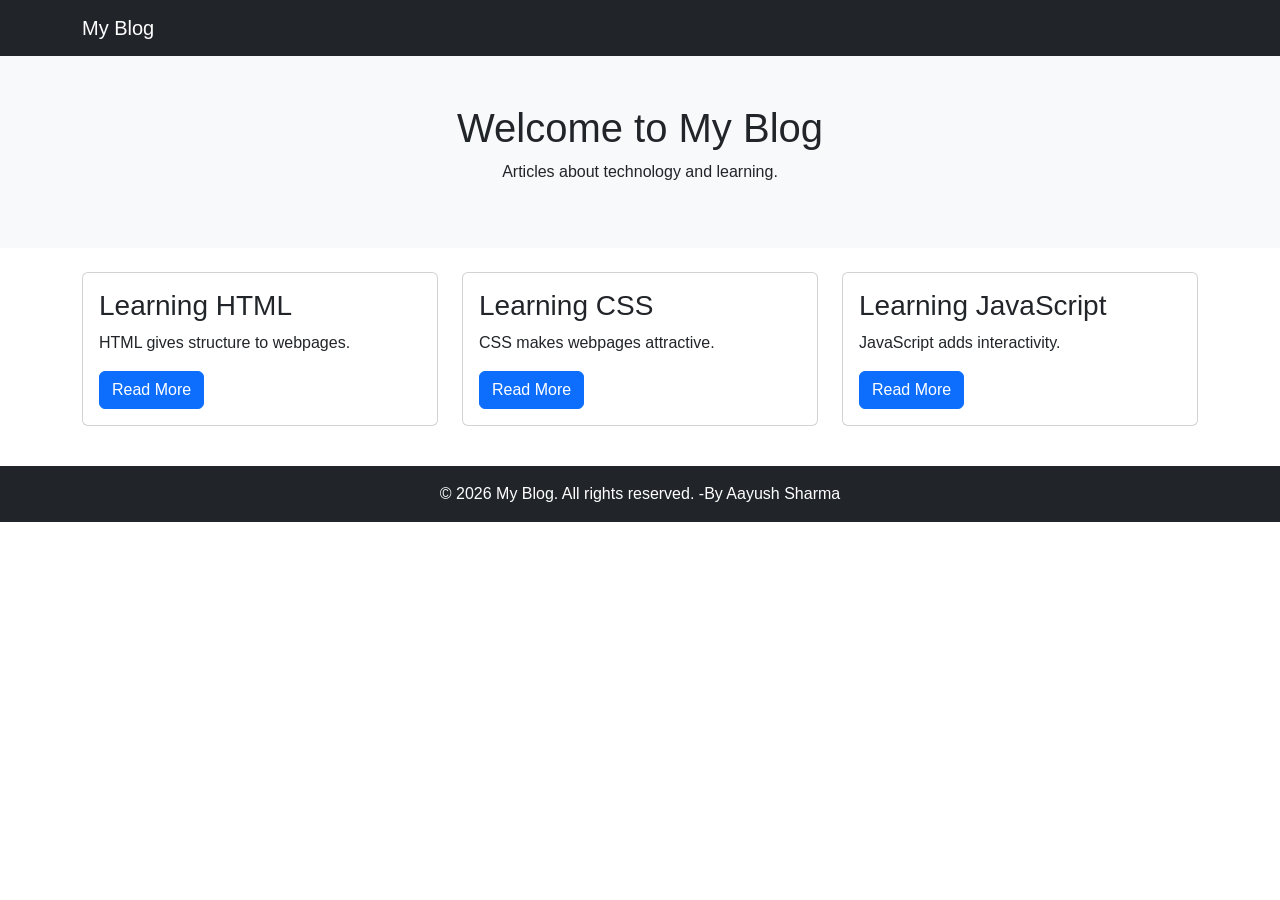
<file: index.html>
<!DOCTYPE html>
<html lang="en">
<head>
<meta charset="UTF-8">
<meta name="viewport" content="width=device-width, initial-scale=1">
<title>My Blog</title>
<link href="https://cdn.jsdelivr.net/npm/bootstrap@5.3.3/dist/css/bootstrap.min.css" rel="stylesheet">
<link rel="stylesheet" href="exp6.css">
</head>
<body>
<nav class="navbar navbar-dark bg-dark">
<div class="container">
<a class="navbar-brand" href="#">My Blog</a>
</div>
</nav>
<header class="text-center p-5 bg-light">
<h1>Welcome to My Blog</h1>
<p>Articles about technology and learning.</p>
</header>
<main class="container my-4">
<div class="row">
<div class="col-md-4 mb-3">
<div class="card">
<div class="card-body">
<h3 class="card-title">Learning HTML</h3>
<p class="card-text">HTML gives structure to webpages.</p>
<a href="#" class="btn btn-primary">Read More</a>
</div>
</div>
</div>
<div class="col-md-4 mb-3">
<div class="card">
<div class="card-body">
<h3 class="card-title">Learning CSS</h3>
<p class="card-text">CSS makes webpages attractive.</p>
<a href="#" class="btn btn-primary">Read More</a>
</div>
</div>
</div>
<div class="col-md-4 mb-3">
<div class="card">
<div class="card-body">
<h3 class="card-title">Learning JavaScript</h3>
<p class="card-text">JavaScript adds interactivity.</p>
<a href="#" class="btn btn-primary">Read More</a>
</div>
</div>
</div>
</div>
</main>
<footer class="text-center bg-dark text-white p-3">
&copy; 2026 My Blog. All rights reserved. -By Aayush Sharma
</footer>
</body>
</html>
</file>
<file: exp6.css>
body {
font-family: Arial;
}
.card {
height: 100%;
}
.card:hover {
box-shadow: 0 3px 10px #999;
}

/* Styles for small screens */ @media (max-width: 600px) {
header {
padding: 25px !important;
}
header h1 {
font-size: 25px;
}
}
</file>
